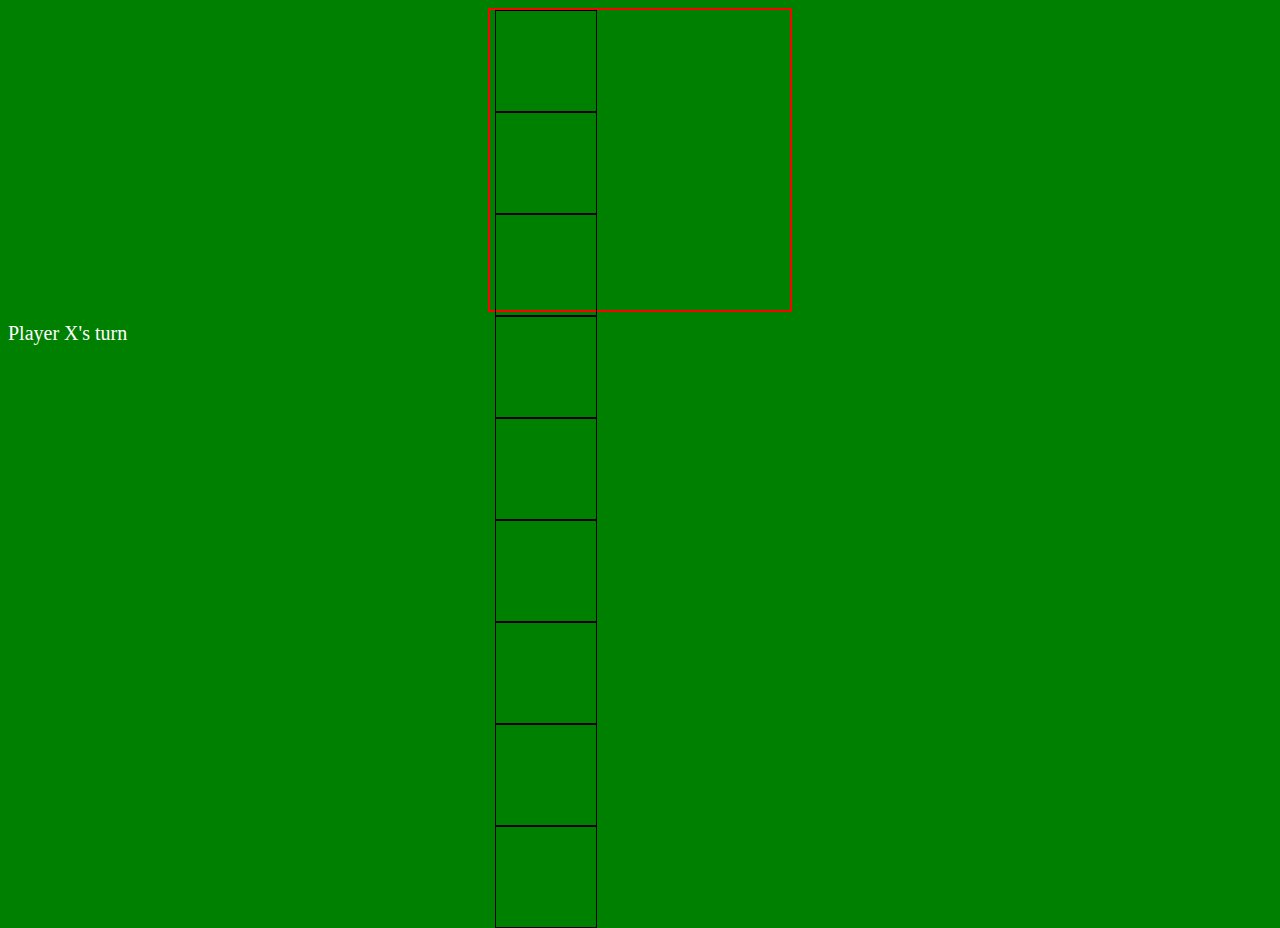
<file: changing.html>
<!DOCTYPE html>
<html>
<head>
<title>Tic Tac Toe</title>
<style>
body {
  background-color: green;
}

.board {
  width: 300px;
  height: 300px;
  border: 2px solid red;
  margin: 0 auto;
}

.cell {
  width: 100px;
  height: 100px;
  border: 1px solid black;
  margin: 0 5px;
}

.x {
  color: red;
  font-size: 50px;
}

.o {
  color: blue;
  font-size: 50px;
}

.turn {
  color: white;
  font-size: 20px;
  margin: 10px 0;
}
</style>
</head>
<body>
<div class="board">
  <div class="cell x"></div>
  <div class="cell o"></div>
  <div class="cell"></div>

  <div class="cell"></div>
  <div class="cell"></div>
  <div class="cell x"></div>

  <div class="cell"></div>
  <div class="cell"></div>
  <div class="cell"></div>
</div>
<p class="turn">Player X's turn</p>
<script>
// This code handles the logic of the game
var board = [];
for (var i = 0; i < 9; i++) {
  board[i] = "";
}

var currentPlayer = "X";

function handleClick(cell) {
  // Check if the cell is already taken
  if (board[cell.id] !== "") {
    return;
  }

  // Update the board and the turn
  board[cell.id] = currentPlayer;
  currentPlayer = currentPlayer === "X" ? "O" : "X";

  // Check if there is a winner
  var winner = checkWinner();
  if (winner) {
    alert(winner + " wins!");
  }
}

// This function checks if there is a winner
function checkWinner() {
  // Check for a winner in each row
  for (var i = 0; i < 3; i++) {
    if (board[i * 3] === board[i * 3 + 1] && board[i * 3 + 1] === board[i * 3 + 2] && board[i * 3] !== "") {
      return board[i * 3];
    }
  }

  // Check for a winner in each column
  for (var i = 0; i < 3; i++) {
    if (board[i] === board[i + 3] && board[i + 3] === board[i + 6] && board[i] !== "") {
      return board[i];
    }
  }

  // Check for a winner in the diagonals
  if (board[0] === board[4] && board[4] === board[8] && board[0] !== "") {
    return board[0];
  }

  if (board[2] === board[4] && board[4] === board[6] && board[2] !== "") {
    return board[2];
  }

  return null;
}

// This code binds the click event to each cell
for (var i = 0; i < 9; i++) {
  var cell = document.getElementById(i + 1);
  cell.addEventListener("click", handleClick);
}
</script>
</body>
</html>
</file>
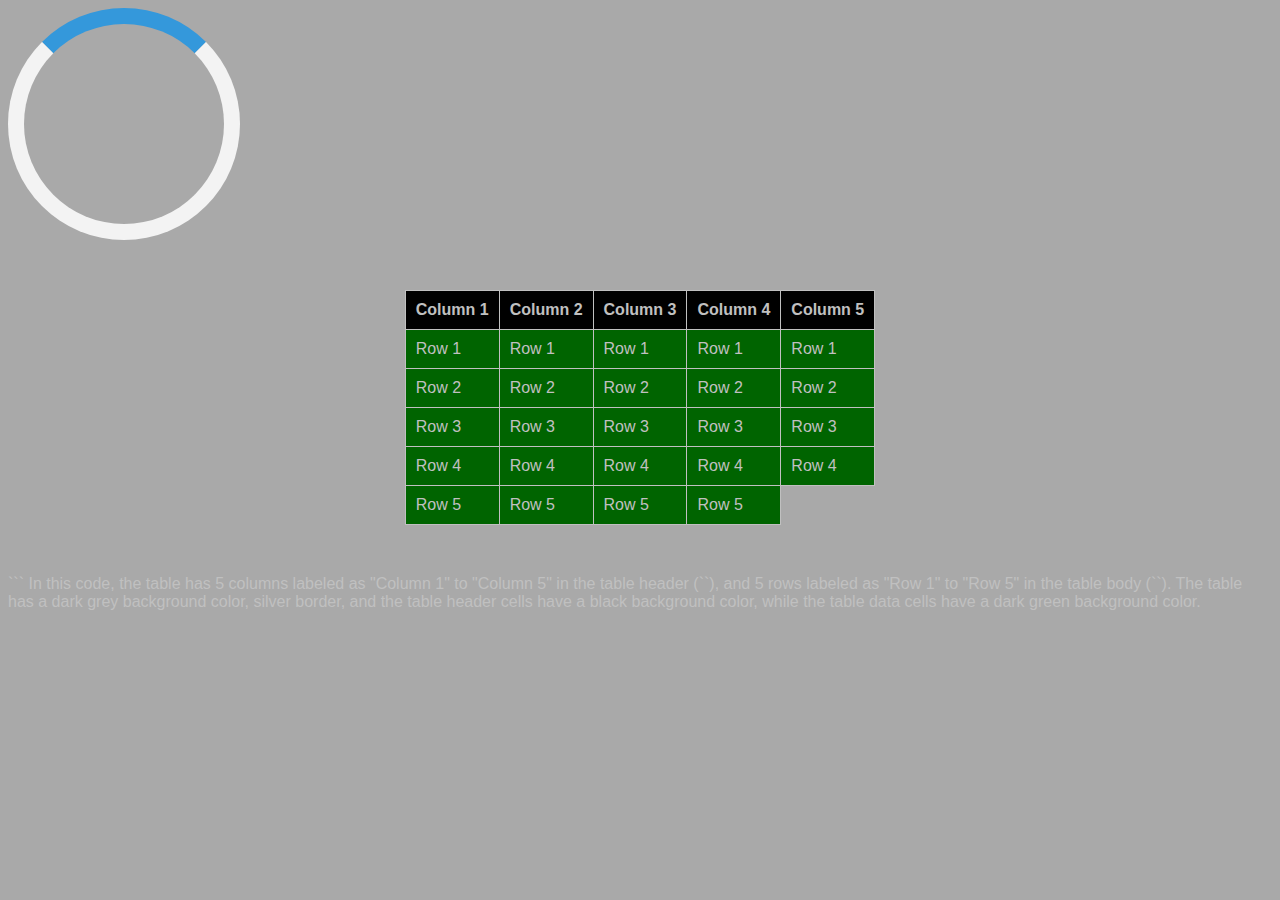
<file: grids.html>
<!DOCTYPE html>
<html>
<head>
  <title>Dark Grey Table</title>
  <style>
		

.wheel {
  width: 200px;
  height: 200px;
  border: 16px solid #f3f3f3;
  border-top: 16px solid #3498db;
  border-radius: 50%;
  animation: spin 2s linear infinite;
}

@keyframes spin {
  0% { transform: rotate(0deg); }
  100% { transform: rotate(360deg); }
}


		body {
      background-color: darkgrey;
      color: silver;
      font-family: Arial, sans-serif;
    }
    
    table {
      margin: 50px auto;
      border-collapse: collapse;
    }
    
    th, td {
      padding: 10px;
      border: 1px solid silver;
    }
    
    th {
      background-color: black;
    }
    
    td {
      background-color: darkgreen;
    }
  </style>
</head>
<body>
		<div class="wheel"></div>
  <table>
    <thead>
      <tr>
        <th>Column 1</th>
        <th>Column 2</th>
        <th>Column 3</th>
        <th>Column 4</th>
        <th>Column 5</th>
      </tr>
    </thead>
    <tbody>
      <tr>
        <td>Row 1</td>
        <td>Row 1</td>
        <td>Row 1</td>
        <td>Row 1</td>
        <td>Row 1</td>
      </tr>
      <tr>
        <td>Row 2</td>
        <td>Row 2</td>
        <td>Row 2</td>
        <td>Row 2</td>
        <td>Row 2</td>
      </tr>
      <tr>
        <td>Row 3</td>
        <td>Row 3</td>
        <td>Row 3</td>
        <td>Row 3</td>
        <td>Row 3</td>
      </tr>
      <tr>
        <td>Row 4</td>
        <td>Row 4</td>
        <td>Row 4</td>
        <td>Row 4</td>
        <td>Row 4</td>
      </tr>
      <tr>
        <td>Row 5</td>
        <td>Row 5</td>
        <td>Row 5</td>
        <td>Row 5</td>
      </tr>
    </tbody>
  </table>
</body>
</html>
```

In this code, the table has 5 columns labeled as "Column 1" to "Column 5" in the table header (`<th>`), and 5 rows labeled as "Row 1" to "Row 5" in the table body (`<tbody>`). The table has a dark grey background color, silver border, and the table header cells have a black background color, while the table data cells have a dark green background color.
</file>
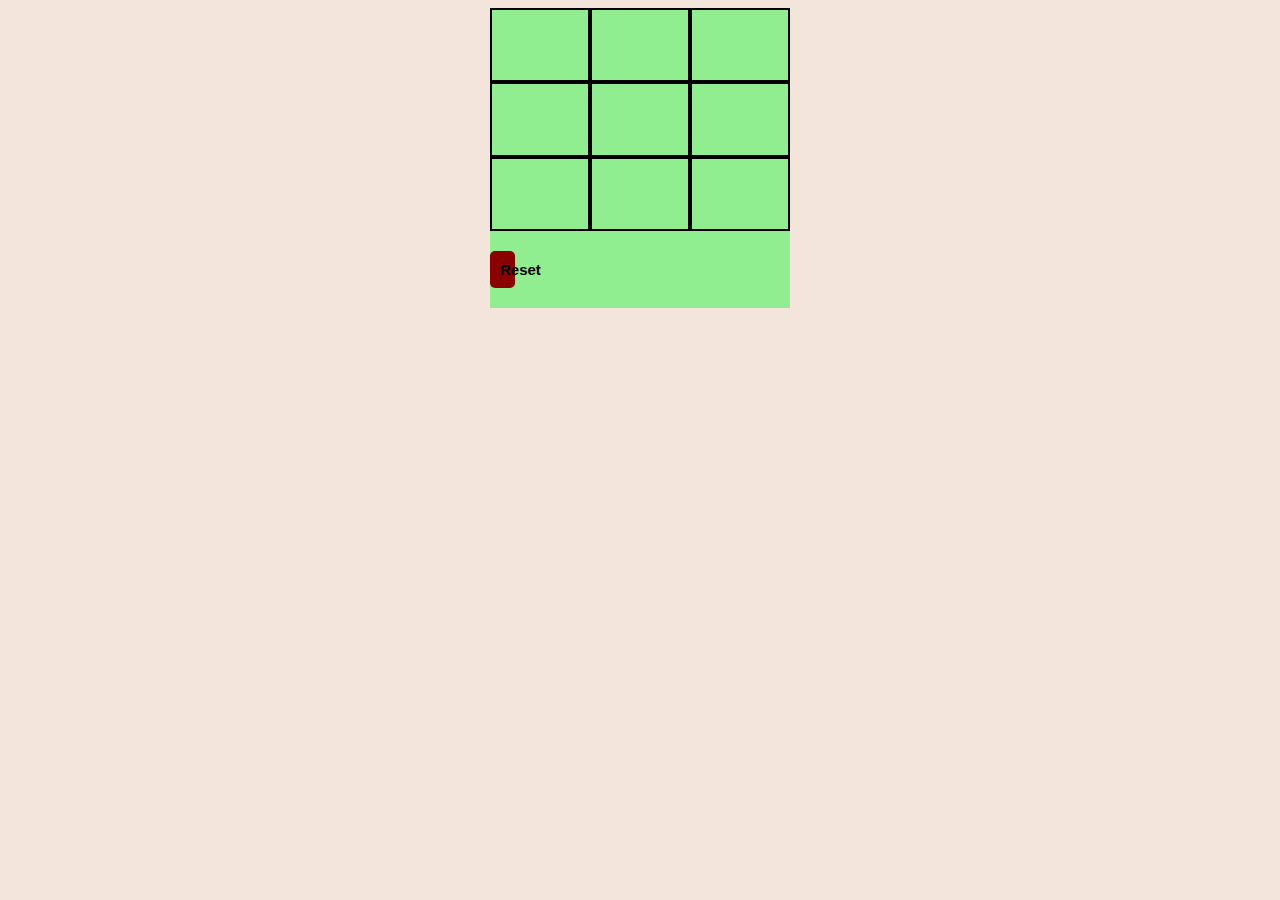
<file: tictactoe.html>
<!DOCTYPE html>
<html>
  <head>
    <style>
body {
background-color: #f3e5dc;
      }
.board {
 display: grid;
grid-template-columns: repeat(3, 1fr);grid-template-rows: repeat(3, 1fr);
        width: 300px;
        height: 300px;
        margin: 0 auto;
        background-color: lightgreen;
      }
      .cell {
        display: flex;
        justify-content: center;
        align-items: center;
        font-size: 48px;
        font-weight: bold;
        border: 2px solid black;
      }
      .reset-button {
        margin: 20px auto;
        width: 25%;
        padding: 10px;
        font-size: 15px;
        font-weight: bold;
      		font: emerald;
        background-color: darkred;
        border: 55px gold;
        border-radius: 5px;
        cursor: pointer;
      }
  		.O{
  				background-color: blue;
  		}
  		.X{
  				background-color: red;
  		}
    </style>
    <script>
      // JavaScript code for gam logic

      // Variables to track the current player and the game state
      var currentPlayer = "X";
      var gameEnded = false;

      // Function to handle the cell click event
      function cellClicked(cell) {
        // If the game has already ended or the cell is already marked, do nothing
        if (gameEnded || cell.innerText !== "") return;

       
        cell.innerText = currentPlayer;

        // Check for a winner
        if (checkWin()) {
          // If there is a winner, display a message and end the game
          alert("Player " + currentPlayer + " wins!");
          gameEnded = true;
          return;
        }

        // Check for a tie
        if (checkTie()) {
          // If there is a tie, display a message and end the game
          alert("It's a tie!");
          gameEnded = true;
          return;
        }

        // Switch to the next player
        currentPlayer = currentPlayer === "X" ? "O" : "X";
      }

      // Function to check for a winning combination
      function checkWin() {
        var cells = document.getElementsByClassName("cell");

        // All possible winning combinations
        var winCombinations = [
          [0, 1, 2], [3, 4, 5], [6, 7, 8], // Rows
          [0, 3, 6], [1, 4, 7], [2, 5, 8], // Columns
          [0, 4, 8], [2, 4, 6] // Diagonals
        ];

        for (var i = 0; i < winCombinations.length; i++) {
          var combo = winCombinations[i];
          if (
            cells[combo[0]].innerText === currentPlayer &&
            cells[combo[1]].innerText === currentPlayer &&
            cells[combo[2]].innerText === currentPlayer
          ) {
            return true; // Found a winning combination
          }
        }

        return false; // No winning combination found
      }

      // Function to check for a tie (full board with no winner)
      function checkTie() {
        var cells = document.getElementsByClassName("cell");
        for (var i = 0; i < cells.length; i++) {
          if (cells[i].innerText === "") {
            return false; // Found an empty cell, the game is not a tie
          }
        }
        return true; // All cells are filled, the game is a tie
      }

      // Function to reset the board
      function resetBoard() {
        var cells = document.getElementsByClassName("cell");
        for (var i = 0; i < cells.length; i++) {
          cells[i].innerText = ""; // Clear the content of each cell
        }
        currentPlayer = "X"; // Reset the current player
        gameEnded = false; // Reset the game state
      }
    </script>
  </head>
  <body>
    <div class="board">
      <div class="cell" onclick="cellClicked(this)"></div>
      <div class="cell" onclick="cellClicked(this)"></div>
      <div class="cell" onclick="cellClicked(this)"></div>
      <div class="cell" onclick="cellClicked(this)"></div>
      <div class="cell" onclick="cellClicked(this)"></div>
      <div class="cell" onclick="cellClicked(this)"></div>
      <div class="cell" onclick="cellClicked(this)"></div>
      <div class="cell" onclick="cellClicked(this)"></div>
      <div class="cell" onclick="cellClicked(this)"></div>
    		<div class=""
    </div>
    <button class="reset-button" onclick="resetBoard()">Reset</button>
    		
  </body>
</html>
</file>
